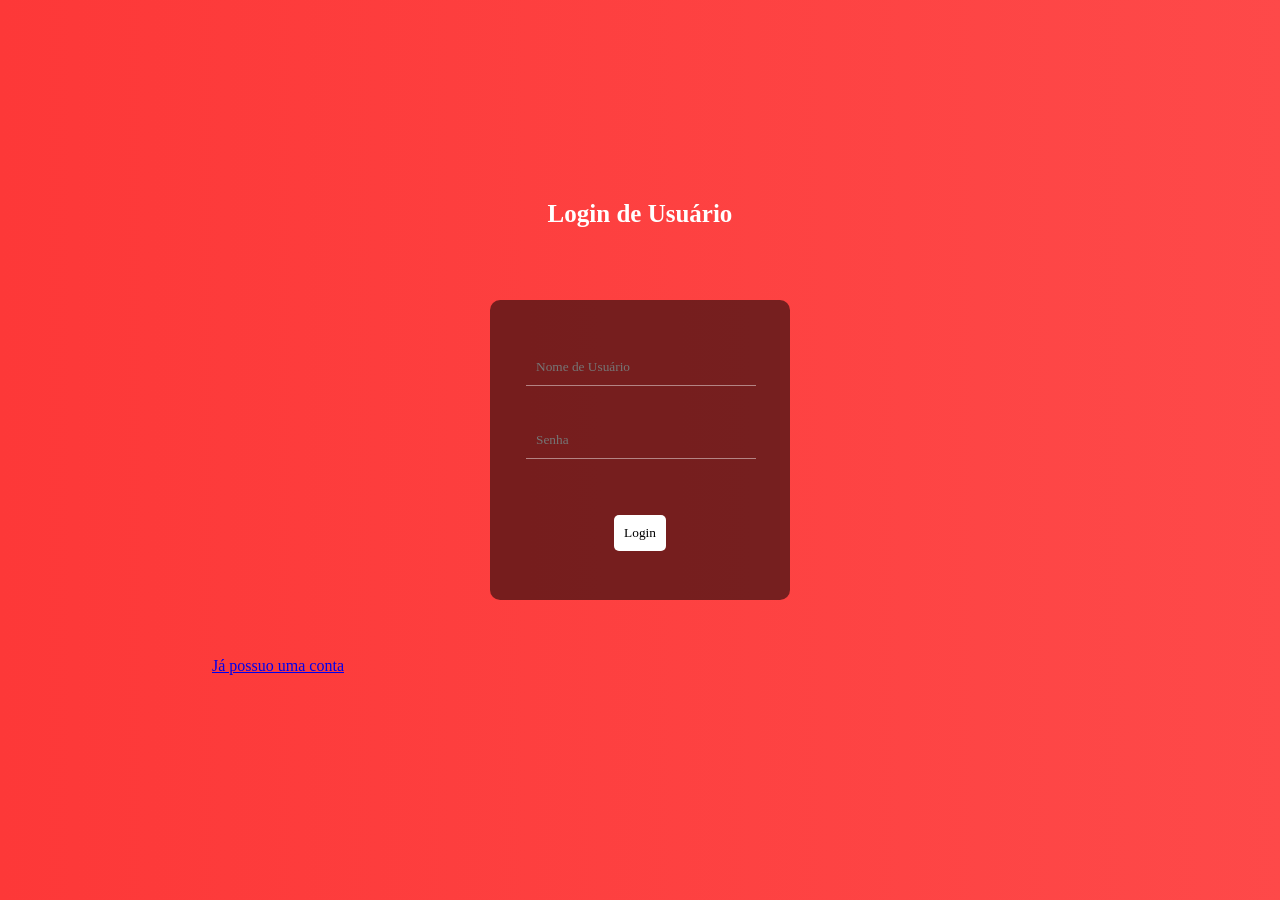
<file: index.html>
<!DOCTYPE html>
<html lang="en">
<head>
    <link rel="stylesheet" href="login.css">
    <meta charset="UTF-8">
    <meta name="viewport" content="width=device-width, initial-scale=1.0">
    <title>login</title>
    <header>
        <h1>Login de Usuário</h1>
    </header>
</head>
<body>
  <form action="heart-particles-v2.html" method=" ">
    <div class="login">
        <div class="Usuário">
            <input type="text" id="username" placeholder="Nome de Usuário">
            <span id="erroUsername" class="error-message"></span><br><br>
        </div>
        <div class="Senha">
            <input type="password" id="password" placeholder="Senha">
            <span id="erroSenha" class="error-message"></span><br><br>
        </div>
        <div class="Login-Button">
            <button type="submit" id="login">Login</button>
        </div>
    </div>
  </form>
    <script>

  const senhaInput = document.getElementById('password');
  const erroSenha = document.getElementById('erroSenha');

  senhaInput.addEventListener('input', function () {
    if (senhaInput.value.length < 8) {
      // Define mensagem personalizada
      erroSenha.textContent = 'A senha deve ter no mínimo 8 caracteres.';
    } else {
      // Remove mensagem de erro
      erroSenha.textContent = '';

    }
  });

  // Bloqueia espaço durante a digitação
  senhaInput.addEventListener('keydown', function(e) {
    if (e.key === ' ') {
      e.preventDefault();
    }
  });
   
const loginButton = document.getElementById('login');
loginButton.addEventListener('click', function(event) {
  const usernameInput = document.getElementById('username');
  const passwordInput = document.getElementById('password');
  const erroUsername = document.getElementById('erroUsername');
  const erroSenha = document.getElementById('erroSenha');

  let valid = true;

  // Validação do nome de usuário
  if (usernameInput.value.trim() === '') {
    erroUsername.textContent = 'O nome de usuário é obrigatório.';
    valid = false;
  } else {
    erroUsername.textContent = '';
  }

  // Validação da senha
  if (passwordInput.value.trim() === '') {
    erroSenha.textContent = 'A senha é obrigatória.';
    valid = false;
  } else if (passwordInput.value.length < 8) {
    erroSenha.textContent = 'A senha deve ter no mínimo 8 caracteres.';
    valid = false;
  } else {
    erroSenha.textContent = '';
  }

  // Se alguma validação falhar, impede o envio do formulário
  if (!valid) {
    event.preventDefault();
  }
});
   
</script>
<footer>
 <a href="#" class="footer-link"> Já possuo uma conta </a>
</footer>
</body>
</html>
</file>
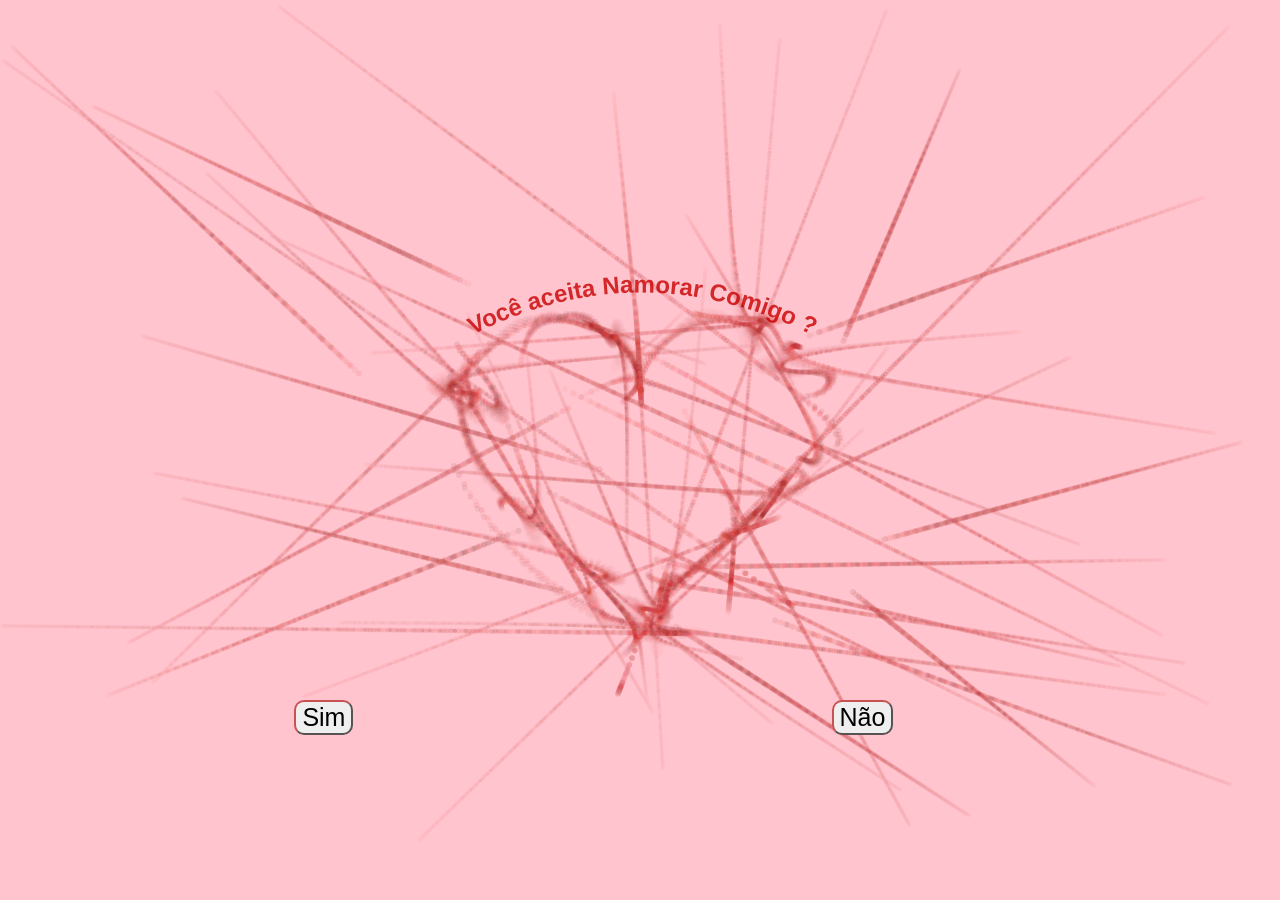
<file: heart-particles-v2.html>
<!DOCTYPE html>
<html lang="en">
  <head>
    <meta charset="UTF-8">
    <meta name="viewport" content="width=device-width, initial-scale=1.0">
    <title>heart</title>
    <!-- credits to the writter "@tommyho" follow him on 👉 https://codepen.io/tommyho -->
    <style>
      @keyframes gradiente {
      0% { background-position: 0% 50%; }
      50% { background-position: 100% 50%; }
      100% { background-position: 0% 50%; }
    }
    button:hover {
      color: white;
      background-color: rgb(100, 0, 0);
    }
    button.sim {
      border-color: rgba(95, 0, 0, 0.658);
      font-family: Verdana, sans-serif;
      border-radius: 10px;
      font-size: 25px;
      position: relative;
      top: 700px;
      left: 23%;
      z-index: 100;
      align-items: center;
      justify-content: center;
    }
        button.não {
      border-color: rgba(95, 0, 0, 0.658);
      font-family: Verdana, sans-serif;
      border-radius: 10px;
      font-size: 25px;
      position: relative;
      top: 700px;
      left: 60%;
      z-index: 100;
      align-items: center;
      justify-content: center;
    }
       body {
        margin: 0;
        padding: 0;
        overflow: hidden;
        background-color: rgba(255, 192, 203, 0.1);
        font-family: "Archivo Black", sans-serif;
        color: white;
      }
      svg {
        cursor: default;
        position: fixed;
        top: 180px;
        left: 50%;
        transform: translateX(-50%);
        z-index: 5;
      }
      #c {
        position: fixed;
        top: 0;
        left: 0;
        width: 100%;
        height: 100%;
        z-index: 1;
      }

      .heart-outline {
        position: fixed;
        top: 50%;
        left: 50%;
        transform: translate(-50%, -50%);
        width: 360px;
        height: 320px;
        fill: none;
        stroke: rgba(255, 255, 255, 0.3);
        stroke-width: 2;
        pointer-events: none;
        z-index: 10;
      }

      #intro-controls {
        display: none;
      }

      #intro-controls h2 {
        display: none;
      }

      #intro-controls ul {
        display: none;
      }

      #intro-controls li {
        display: none;
      }

      #toggle-fullscreen {
        display: none;
        position: fixed;
        top: 20px;
        right: 20px;
        background: rgba(0, 0, 0, 0.7);
        color: white;
        border: none;
        padding: 10px;
        border-radius: 5px;
        cursor: pointer;
        z-index: 100;
        backdrop-filter: blur(5px);
      }

      @media (max-width: 600px) {
      }
    </style>
  </head>
  <body>
    <svg width="500" height="500">
  <defs>
    <path id="curva" d="M 55 170 Q 250 55 450 170" />
  </defs>
  <text font-size="24" fill="rgba(200, 0, 0, 0.8)" font-weight="bold">
    <textPath href="#curva" startOffset="50%" text-anchor="middle">
      Você aceita Namorar Comigo ?
    </textPath>
  </text>
</svg>

<button onclick="window.location.href='login.html'" class="sim">Sim</button>
<button id="não" class="não">Não</button>

    <canvas id="c"></canvas>

    <script>
      
      // Configuration
      const config = {
          particleCount: 60,
          speed: 2,
          colorScheme: 'red',
          mouseInfluence: 0,
          showHeartOutline: true,
          particleSize: 3
      };

      // Canvas setup
      const canvas = document.getElementById('c');
      const ctx = canvas.getContext('2d');
      let canvasWidth = canvas.width = window.innerWidth;
      let canvasHeight = canvas.height = window.innerHeight;

    // Animation state
    let trails = [];
    let heartPath = [];
    let mouseX = canvasWidth / 2;
    let mouseY = canvasHeight / 2;
    let mouseActive = false;
    let animationRunning = false;
    // Initialize heart path points (fixed formula)
    function initHeartPath() {
        heartPath = [];
        const PI2 = 6.28318; // 2*PI approximation
        const steps = Math.max(32, config.particleCount);
        
        for (let i = 0; i < steps; i++) {
            const t = (i / steps) * PI2;
            heartPath.push([
                canvasWidth/2 + 180 * Math.pow(Math.sin(t), 3),
                canvasHeight/2 + 10 * (-(15 * Math.cos(t) - 5 * Math.cos(2*t) - 2 * Math.cos(3*t) - Math.cos(4*t)))
            ]);
        }
    }

      // Initialize particles with proper bounds checking
      function initParticles() {
          trails = [];
          if (heartPath.length === 0) initHeartPath();

          for (let i = 0; i < config.particleCount; i++) {
              const particles = [];
              const x = Math.random() * canvasWidth;
              const y = Math.random() * canvasHeight;

              for (let k = 0; k < config.particleCount; k++) {
                  // Color generation
                  let hue, saturation = Math.random() * 40 + 60;
                  let brightness = Math.random() * 60 + 20;
                  
                  switch(config.colorScheme) {
                      case 'red': hue = Math.random() * 20 + 350; break;
                      case 'blue': hue = Math.random() * 20 + 200; break;
                      case 'green': hue = Math.random() * 20 + 100; break;
                      case 'monochrome': hue = 0; saturation = 0; break;
                      default: hue = i/config.particleCount * 360; // rainbow
                  }

                  particles.push({
                      x, y,
                      velX: 0, velY: 0,
                      radius: ((1 - k/config.particleCount) + 1) * config.particleSize/2,
                      speed: Math.random() + 1,
                      targetIndex: Math.floor(Math.random() * heartPath.length),
                      direction: i % 2 * 2 - 1,
                      friction: Math.random() * 0.2 + 0.7,
                      color: `hsla(${hue},${saturation}%,${brightness}%,0.1)`
                  });
              }
              trails.push(particles);
          }
      }

      // Render a single particle
      function renderParticle(particle) {
          ctx.fillStyle = particle.color;
          ctx.beginPath();
          ctx.arc(particle.x, particle.y, particle.radius, 0, Math.PI * 2);
          ctx.fill();
      }

      // Main animation loop with robust error handling
      function animationLoop() {
          if (!animationRunning) return; // Stop the animation if not running

          try {
              // Clear with trail effect
              ctx.fillStyle = "rgba(255, 192, 203, 0.1)";
              ctx.fillRect(0, 0, canvasWidth, canvasHeight);

              trails.forEach(trail => {
                  if (!trail || !trail.length) return;
                  
                  const leader = trail[0];
                  const target = heartPath[leader.targetIndex % heartPath.length];
                  if (!target) return;

                  // Mouse influence
                  if (mouseActive && config.mouseInfluence > 0) {
                      const dx = mouseX - leader.x;
                      const dy = mouseY - leader.y;
                      const dist = Math.sqrt(dx*dx + dy*dy);
                      
                      if (dist < 300) {
                          const force = (1 - dist/300) * (config.mouseInfluence/20);
                          leader.velX += dx/dist * force;
                          leader.velY += dy/dist * force;
                      }
                  }

                  // Move toward target
                  const dx = leader.x - target[0];
                  const dy = leader.y - target[1];
                  const dist = Math.sqrt(dx*dx + dy*dy);

                  if (dist < 10) {
                      if (Math.random() > 0.95) {
                          leader.targetIndex = Math.floor(Math.random() * heartPath.length);
                      } else {
                          if (Math.random() > 0.99) leader.direction *= -1;
                          leader.targetIndex += leader.direction;
                          leader.targetIndex = (leader.targetIndex + heartPath.length) % heartPath.length;
                      }
                  }

                  // Update physics
                  leader.velX += -dx/dist * leader.speed * config.speed;
                  leader.velY += -dy/dist * leader.speed * config.speed;
                  leader.x += leader.velX;
                  leader.y += leader.velY;
                  leader.velX *= leader.friction;
                  leader.velY *= leader.friction;

                  // Render trail
                  renderParticle(leader);
                  for (let k = 1; k < trail.length; k++) {
                      trail[k].x -= (trail[k].x - trail[k-1].x) * 0.7;
                      trail[k].y -= (trail[k].y - trail[k-1].y) * 0.7;
                      renderParticle(trail[k]);
                  }
              });
          } catch (error) {
              console.error("Animation error:", error);
          }

          requestAnimationFrame(animationLoop);
      }

      // Control handlers
      function setupControls() {
          // Mouse tracking
          document.addEventListener('mousemove', (e) => {
              mouseX = e.clientX;
              mouseY = e.clientY;
              mouseActive = true;
          });
          document.addEventListener('mouseleave', () => mouseActive = false);

          // Window resize
          window.addEventListener('resize', () => {
              canvasWidth = canvas.width = window.innerWidth;
              canvasHeight = canvas.height = window.innerHeight;
              initHeartPath();
          });
      }

      // Initialize everything
      function init() {
          animationRunning = true;
          setupControls();
          animationLoop();

          // Initialize everything
          initHeartPath();
          initParticles();
      }

      // Start the animation
      init();

          const botao = document.getElementById("não");

    botao.addEventListener("click", () => {
      botao.style.display = "none"; // faz o botão desaparecer
    });
    </script>
  </body>
</html>
</file>
<file: login.css>
.login {
    background-color: rgba(0, 0, 0, 0.534);
    display: flex;
    flex-direction: column;
    align-items: center;
    justify-content: center;
    width: 300px;
    height: 300px;
    border-radius: 10px;
}
html {
    overflow: hidden;
}
body {
    scrollbar-width: none;
    background: linear-gradient(270deg, #fa2020, #ff6b6b, #fd3838);
    background-size: 600% 600%;
    animation: gradiente 10s ease infinite;
    display: flex;
    align-items: center;
    justify-content: center;
    height: 100vh;
    margin: 0;
}
.Senha, .Usuário {
    width: 70%;
    align-self: flex-start;
    margin-left: 12%;;
}
.login input {
    color: rgb(255, 255, 255);
    background-color: transparent;
    font-family: Verdana;
    width: 100%;
    padding: 10px;
    border: none;
    border-bottom: 1px solid rgba(255, 255, 255, 0.452);
    border-radius: 0;
}
.login button {
    background-color: rgb(255, 255, 255);
    color: rgb(0, 0, 0);
    font-family: Verdana;
    padding: 10px;
    border: none;
    border-radius: 5px;
    cursor: pointer;
    margin-top: 20px;
}
.login button:hover {
    background-color: rgba(165, 0, 0, 0.534);
    color: white;
}
.login input:active, .login input:focus {
    background-color: transparent;
    outline: none;
    border-bottom: 2px solid rgb(255, 255, 255);
}
.error-message {
    display: flex;
    flex-grow: 1;
    cursor: default;
    position: absolute;
    color: red;
    font-size: 15px;
    margin-top: 5px;
}
footer {
    position: fixed;
    bottom: 25%;
    left: 15%;
    width: 100%;
    display: flex;
    align-items: center;
    padding-left: 20px;
    z-index: 10;
}
footer h1 {
    display: none;
    font-size: 17px;
    text-decoration: none;
    font-family: Sacramento;
    color: white;
    cursor: pointer;
    margin: 20px 0;
}
header {
    position: fixed;
    top: 20%;
    left: 0%;
    width: 100%;
    display: flex;
    justify-content: center;
    align-items: center;
    z-index: 10;
}
header h1 {
    font-size: 25px;
    cursor: default;
    font-family: Verdana;
    color: white;
    margin: 20px 0;
    text-align: center;
}
@keyframes gradiente {
      0% { background-position: 0% 50%; }
      50% { background-position: 100% 50%; }
      100% { background-position: 0% 50%; }
    }
</file>
